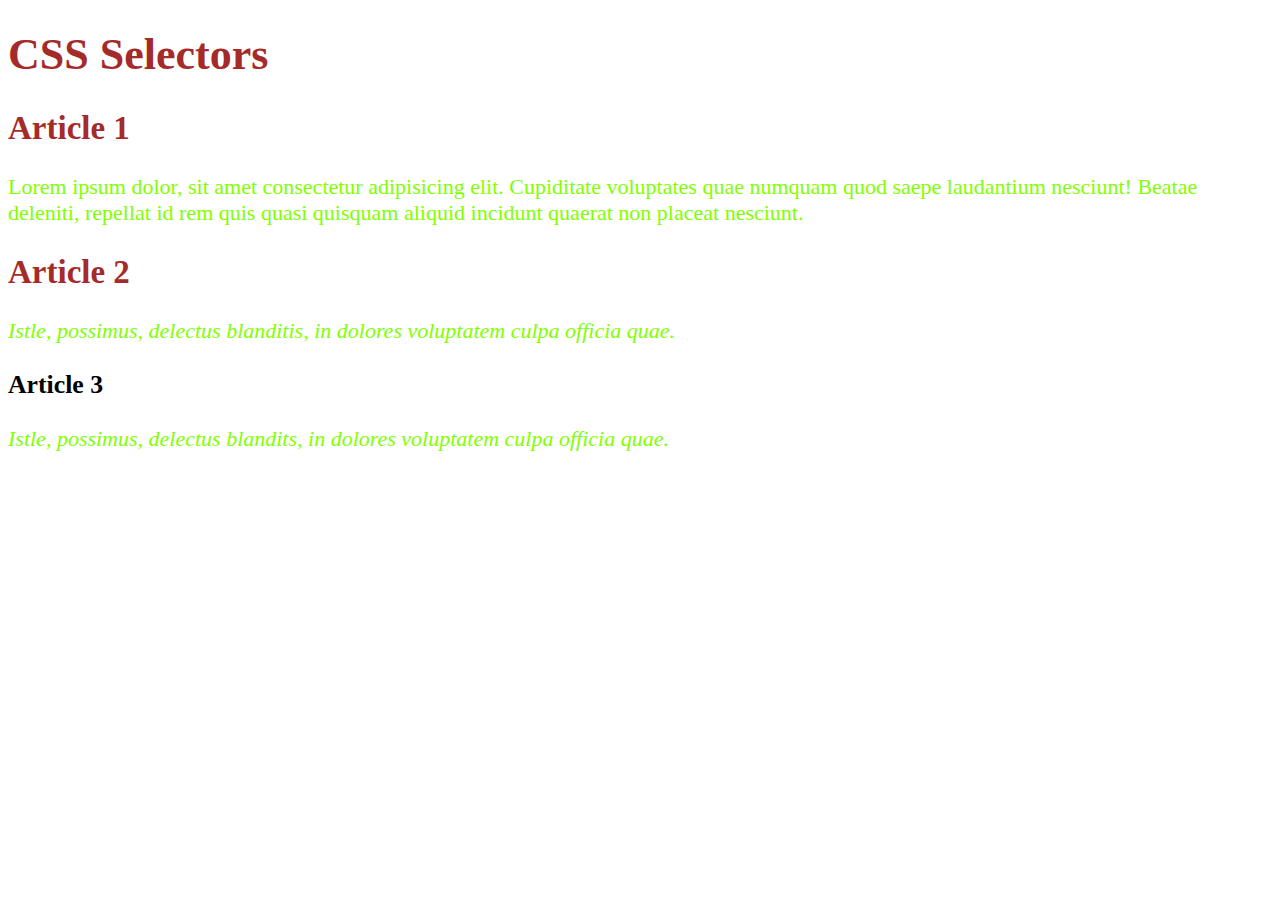
<file: 02_lesson/index.html>
<!DOCTYPE html>
<html lang="en">
<head>
    <meta charset="UTF-8">
    <meta http-equiv="X-UA-Compatible" content="IE=edge">
    <meta name="viewport" content="width=device-width, initial-scale=1.0">
    <title>Document</title>
    <link rel="stylesheet" href="css/style.css">
</head>
<body>
    

<header>
    <h1>CSS Selectors</h1>
</header>
<main>
    <article>
        <h2>Article 1</h2>
        <p>Lorem ipsum dolor, sit amet consectetur adipisicing elit. Cupiditate voluptates quae numquam quod saepe laudantium nesciunt! Beatae deleniti, repellat id rem quis quasi quisquam aliquid incidunt quaerat non placeat nesciunt.</p>
    </article>

    <article>
        <h2>Article 2</h2>
        <p id="second" class="gray">Istle, possimus, delectus blanditis, in dolores voluptatem culpa officia quae.</p>
        </article>

        <article>
            <h3>Article 3</h3>
            <p id="second" class="gray">Istle, possimus, delectus blandits, in dolores voluptatem culpa officia quae.</p>
        </article>
</main>
</body>
</html>
</file>
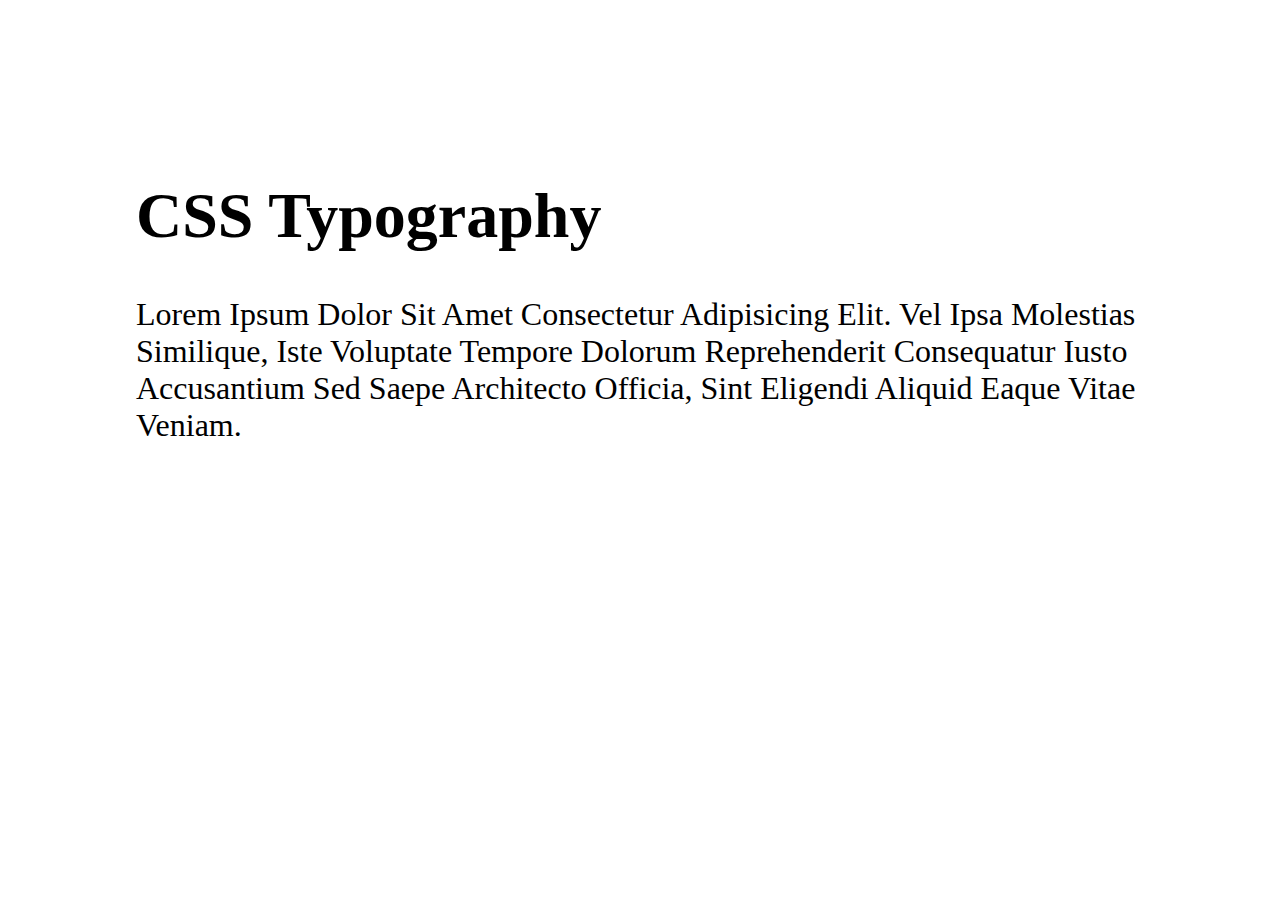
<file: 06_lesson/index.html>
<!DOCTYPE html>
<html lang="en">
<head>
    <meta charset="UTF-8">
    <meta http-equiv="X-UA-Compatible" content="IE=edge">
    <meta name="viewport" content="width=device-width, initial-scale=1.0">
    <title>Document</title>
    <link rel="preconnect" href="https://fonts.googleapis.com">
<link rel="preconnect" href="https://fonts.gstatic.com" crossorigin>
<link href="https://fonts.googleapis.com/css2?family=Roboto&display=swap" rel="stylesheet">
<link rel="stylesheet" href="CSS/style.css">
</head>

  <body>
   <header>
    <h1>CSS Typography</h1>
   </header>
   <main>
    <p>Lorem ipsum dolor sit amet consectetur adipisicing elit. Vel ipsa molestias similique, iste voluptate tempore dolorum reprehenderit consequatur iusto accusantium sed saepe architecto officia, sint eligendi aliquid eaque vitae veniam.</p>

    <!--    
           <form>
        <label for="name">Name:</label> 
        <input id="name" type="text" placeholder="Your name" />
        <button>Submit</button>
    </form> -->
   </main>
</body>

</html>
</file>
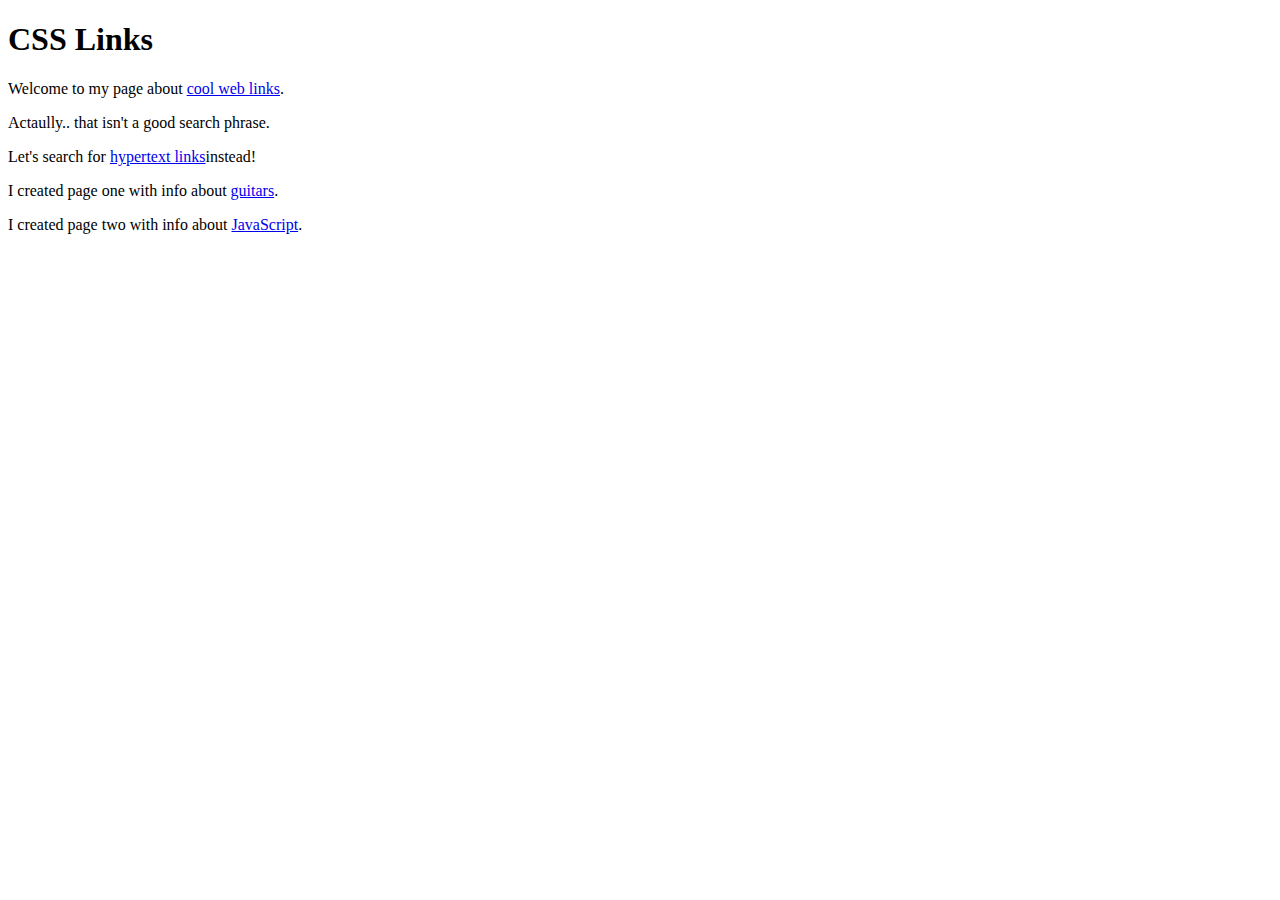
<file: 07_lesson/index.html>
<!DOCTYPE html>
<html lang="en">
<head>
    <meta charset="UTF-8">
    <meta http-equiv="X-UA-Compatible" content="IE=edge">
    <meta name="viewport" content="width=device-width, initial-scale=1.0">
    <title>Document</title>
</head>
<body>
 
    
<body>
    <header>
        <h1>CSS Links</h1>
    </header>
    <main>
        <P>Welcome to my page about <a href="https://www.google.com/search?q=+web+links">cool web links</a>.</P>

        <P>Actaully.. that isn&apos;t a good search phrase.</P>

        <P>Let's search for <a href="https://www.google.com/search?q=hypertext+links">hypertext links</a>instead!</P>

        <P>I created page one with info about <a href="one.html">guitars</a>.</P>

        <P>I created page two with info about <a href="two.html">JavaScript</a>.</P>
    </main>
</body>
</html>
</file>
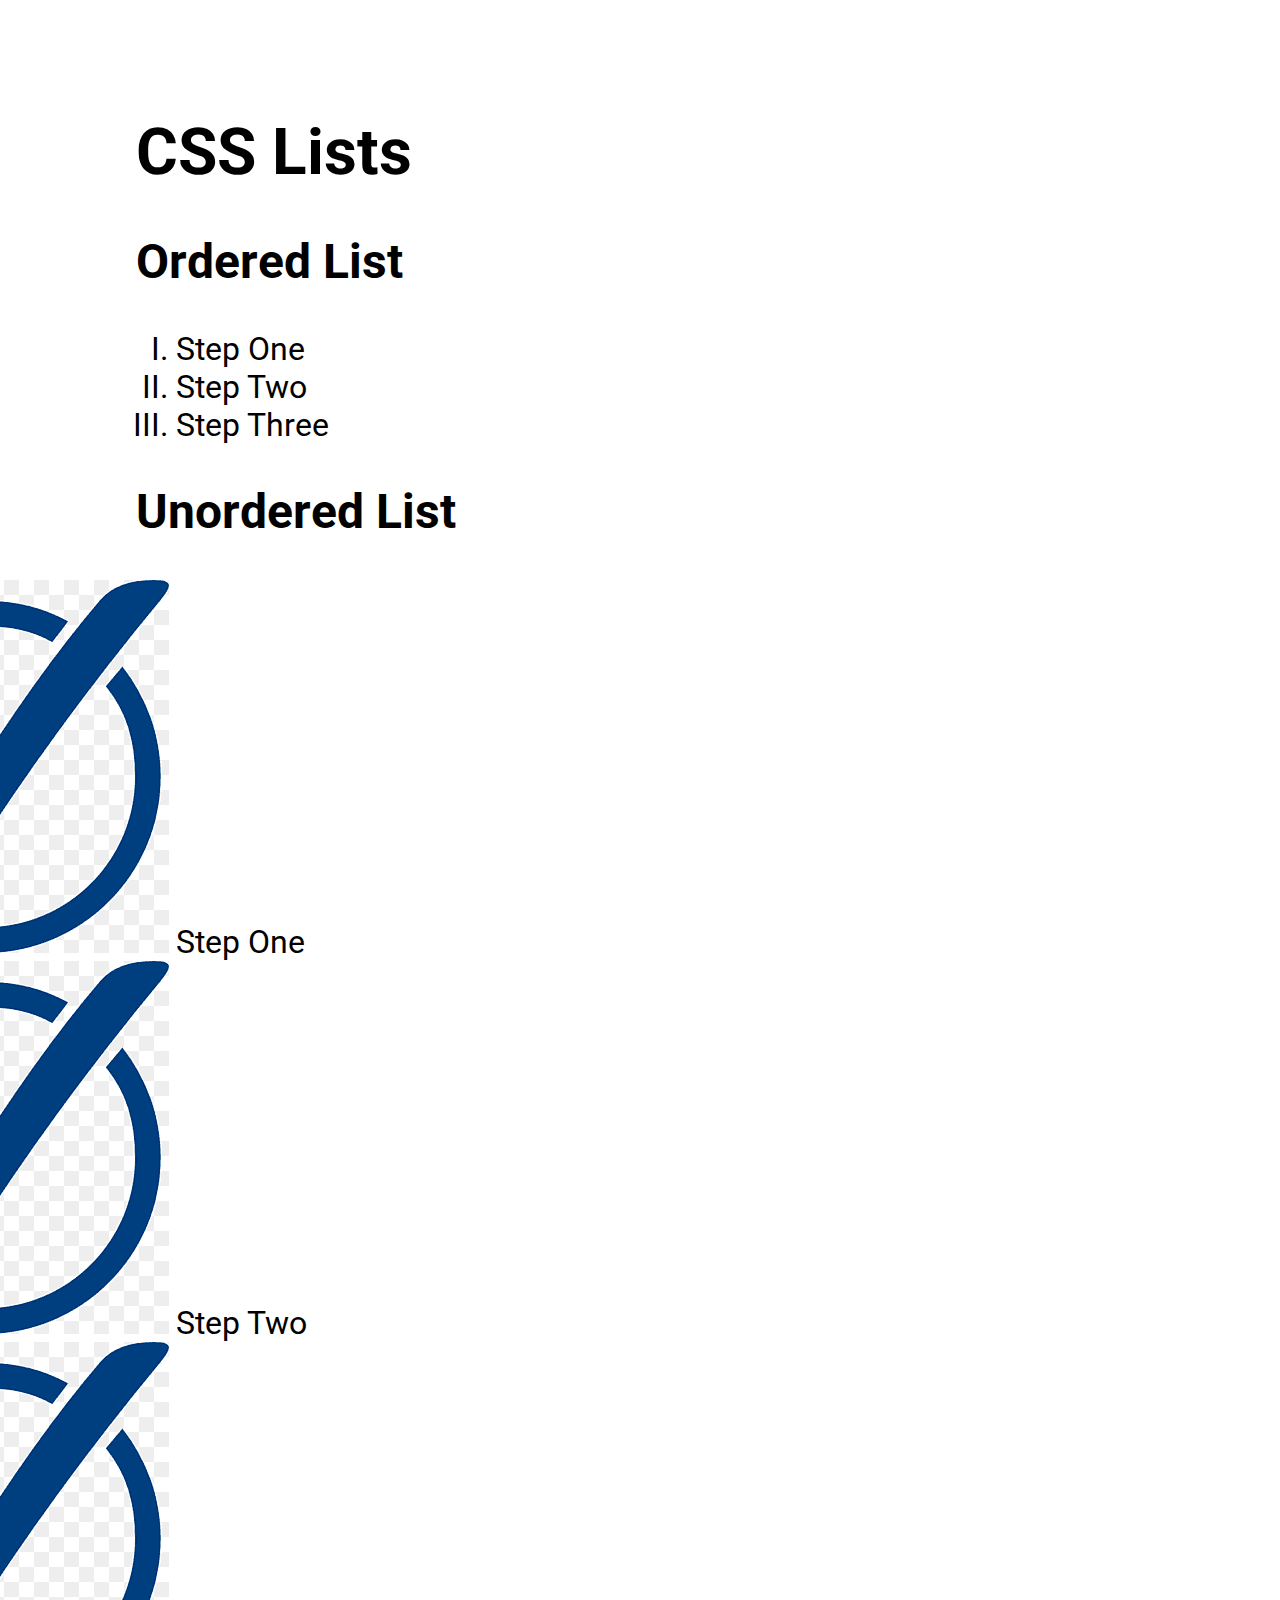
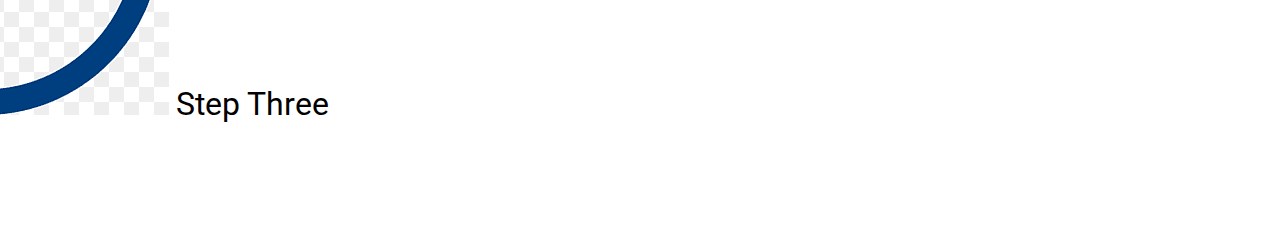
<file: 08_lesson/index.html>
<!DOCTYPE html>
<html lang="en">
<head>
    <meta charset="UTF-8">
    <meta http-equiv="X-UA-Compatible" content="IE=edge">
    <meta name="viewport" content="width=device-width, initial-scale=1.0">
    <title>Document</title>
    <link rel="stylesheet" href="CSS/style.css">
</head>
<body>
   <header>
    <h1>CSS Lists</h1>
   </header> 
   <main>
    <article>
        <h2>Ordered List</h2>
        <ol>
            <li>Step One</li>
            <li>Step Two</li>
            <li>Step Three</li>
        </ol>
    </article>
    <article>
        <h2>Unordered List</h2>
        <ul>
            <li>Step One</li>
            <li>Step Two</li>
            <li>Step Three</li>
        </ul>
    </article>
   </main>
</body>
</html>
</file>
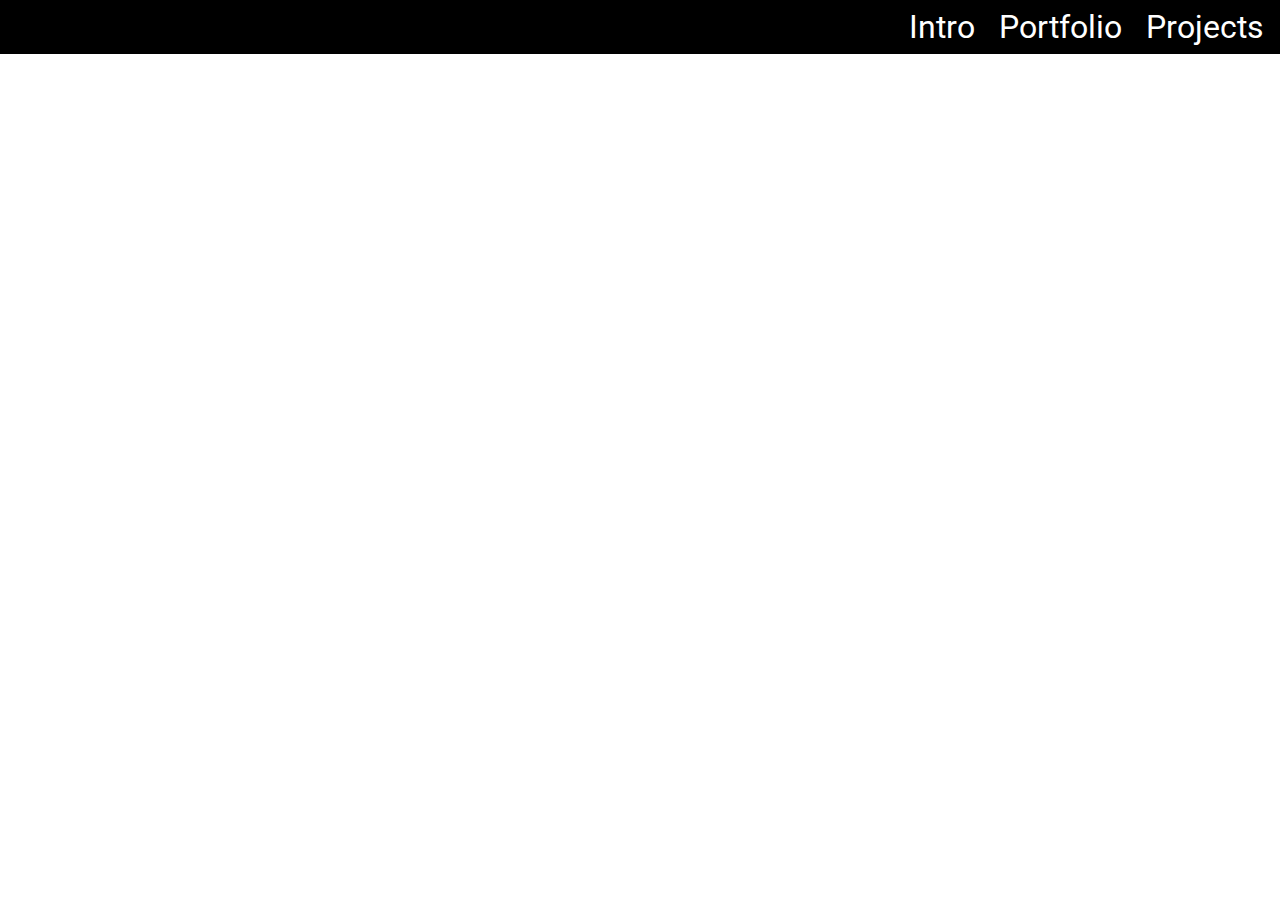
<file: 10_lesson/index.html>
<!DOCTYPE html>
<html lang="en">

<head>
    <meta charset="UTF-8">
    <meta http-equiv="X-UA-Compatible" content="IE=edge">
    <meta name="viewport" content="width=device-width, initial-scale=1.0">
    <title>CSS Display</title>
    <link rel="stylesheet" href="style.css">
</head>

<body>
    <main>
      <!--   <p>This is a paragraph.</p>
        <p>This is <span class="opposite">another</span> paragraph.</p>
 -->
        <nav>
            <ul>
                <li><a href="#">Intro</a></li>
                <li><a href="#">Portfolio</a></li>
                <li><a href="#">Projects</a></li>
            </ul>
        </nav>
        
    </main>
</body>

</html>
</file>
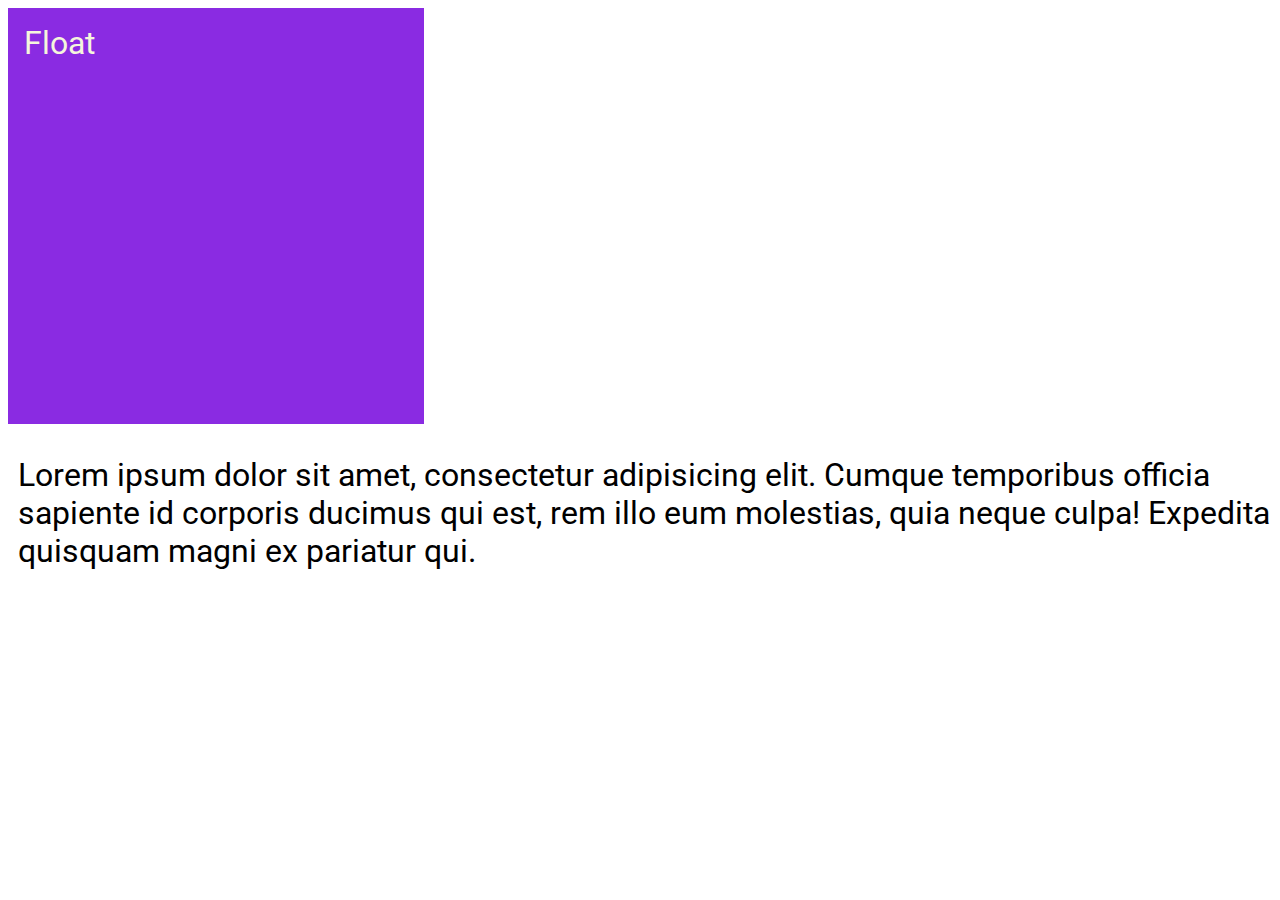
<file: 11_lesson/index.html>
<!DOCTYPE html>
<html lang="en">
<head>
    <meta charset="UTF-8">
    <meta http-equiv="X-UA-Compatible" content="IE=edge">
    <meta name="viewport" content="width=device-width, initial-scale=1.0">
    <title>CSS Floats</title>
    <link rel="stylesheet" href="CSS/style.css">
</head>
<body>
    <div class="block">Float</div>
    <P>Lorem ipsum dolor sit amet, consectetur adipisicing elit. Cumque temporibus officia sapiente id corporis ducimus qui est, rem illo eum molestias, quia neque culpa! Expedita quisquam magni ex pariatur qui.</P>
</body>
</html>
</file>
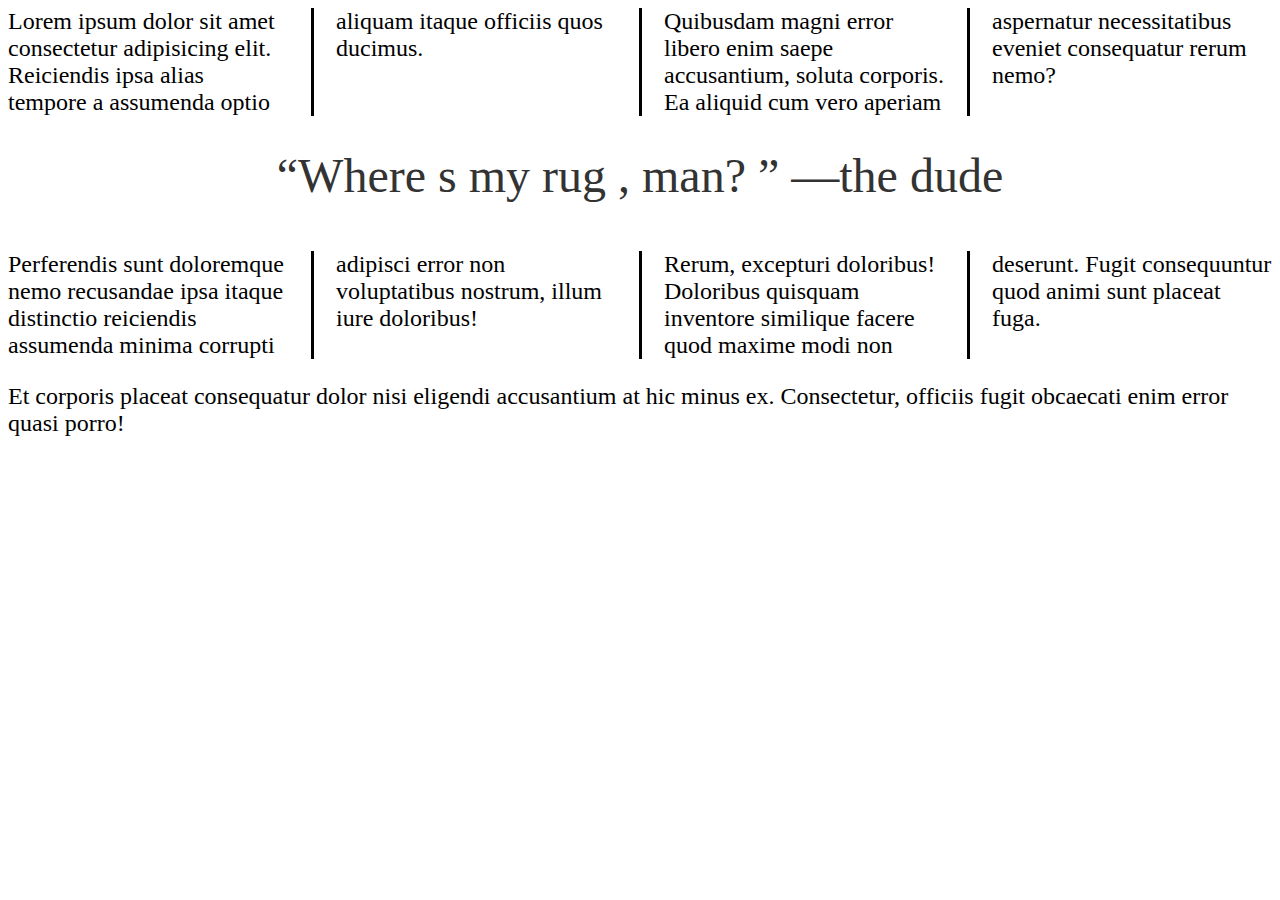
<file: 12_lesson/index.html>
<!DOCTYPE html>
<html lang="en">
<head>
    <meta charset="UTF-8">
    <meta http-equiv="X-UA-Compatible" content="IE=edge">
    <meta name="viewport" content="width=device-width, initial-scale=1.0">
    <title>Document</title>
    <link rel="stylesheet" href="style.css">
</head>
<body>
    <section class="columns">
    <p>Lorem ipsum dolor sit amet consectetur adipisicing elit. Reiciendis ipsa alias tempore a assumenda optio aliquam itaque officiis quos ducimus.</p>
    <p>Quibusdam magni error libero enim saepe accusantium, soluta corporis. Ea aliquid cum vero aperiam aspernatur necessitatibus eveniet consequatur rerum nemo?</p>
    <!-- <h2>Next topic</h2> -->
    <p class="quote">&#8220;Where s my rug , man? &#8221;<span> &#8212;the dude</span></p>
    <p>Perferendis sunt doloremque nemo recusandae ipsa itaque distinctio reiciendis assumenda minima corrupti adipisci error non voluptatibus nostrum, illum iure doloribus!</p>
    <p>Rerum, excepturi doloribus! Doloribus quisquam inventore similique facere quod maxime modi non deserunt. Fugit consequuntur quod animi sunt placeat fuga.</p>
</section>
    <p>Et corporis placeat consequatur dolor nisi eligendi accusantium at hic minus ex. Consectetur, officiis fugit obcaecati enim error quasi porro!</p>
</body>
</html>
</file>
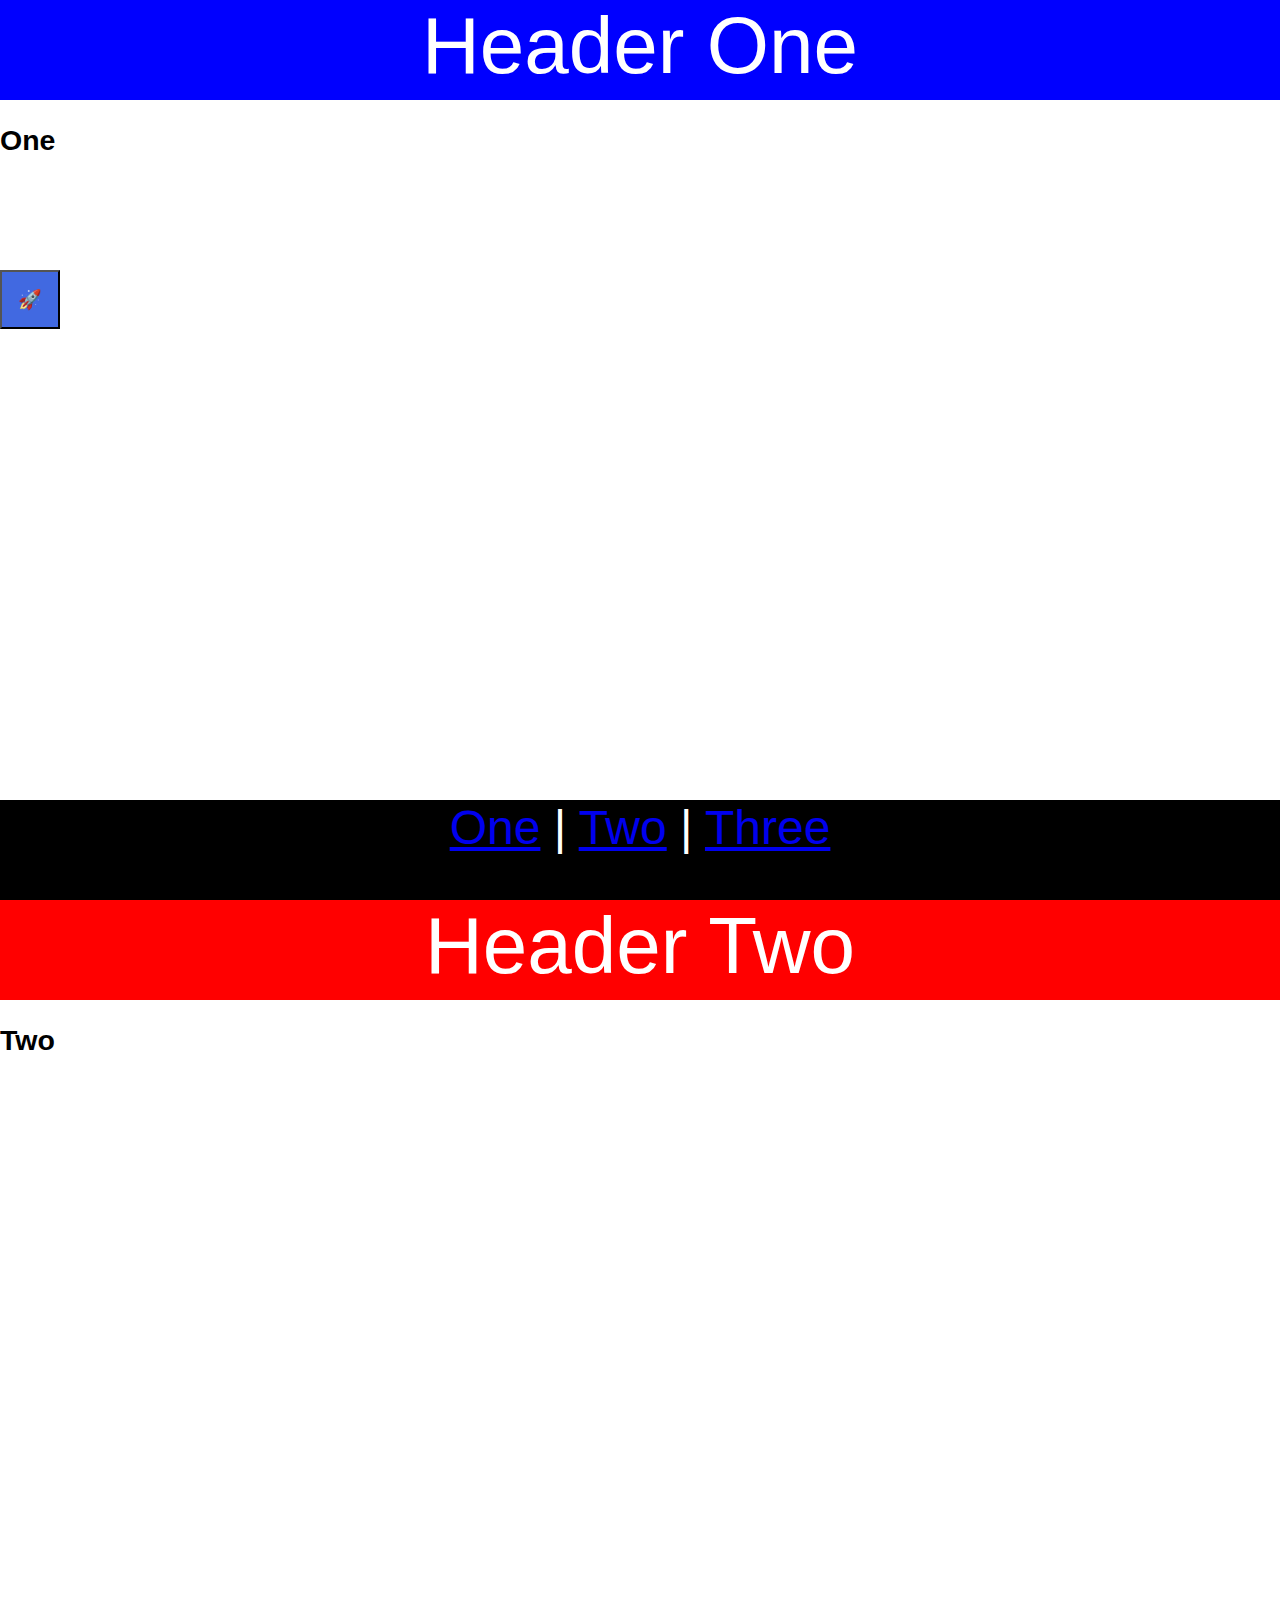
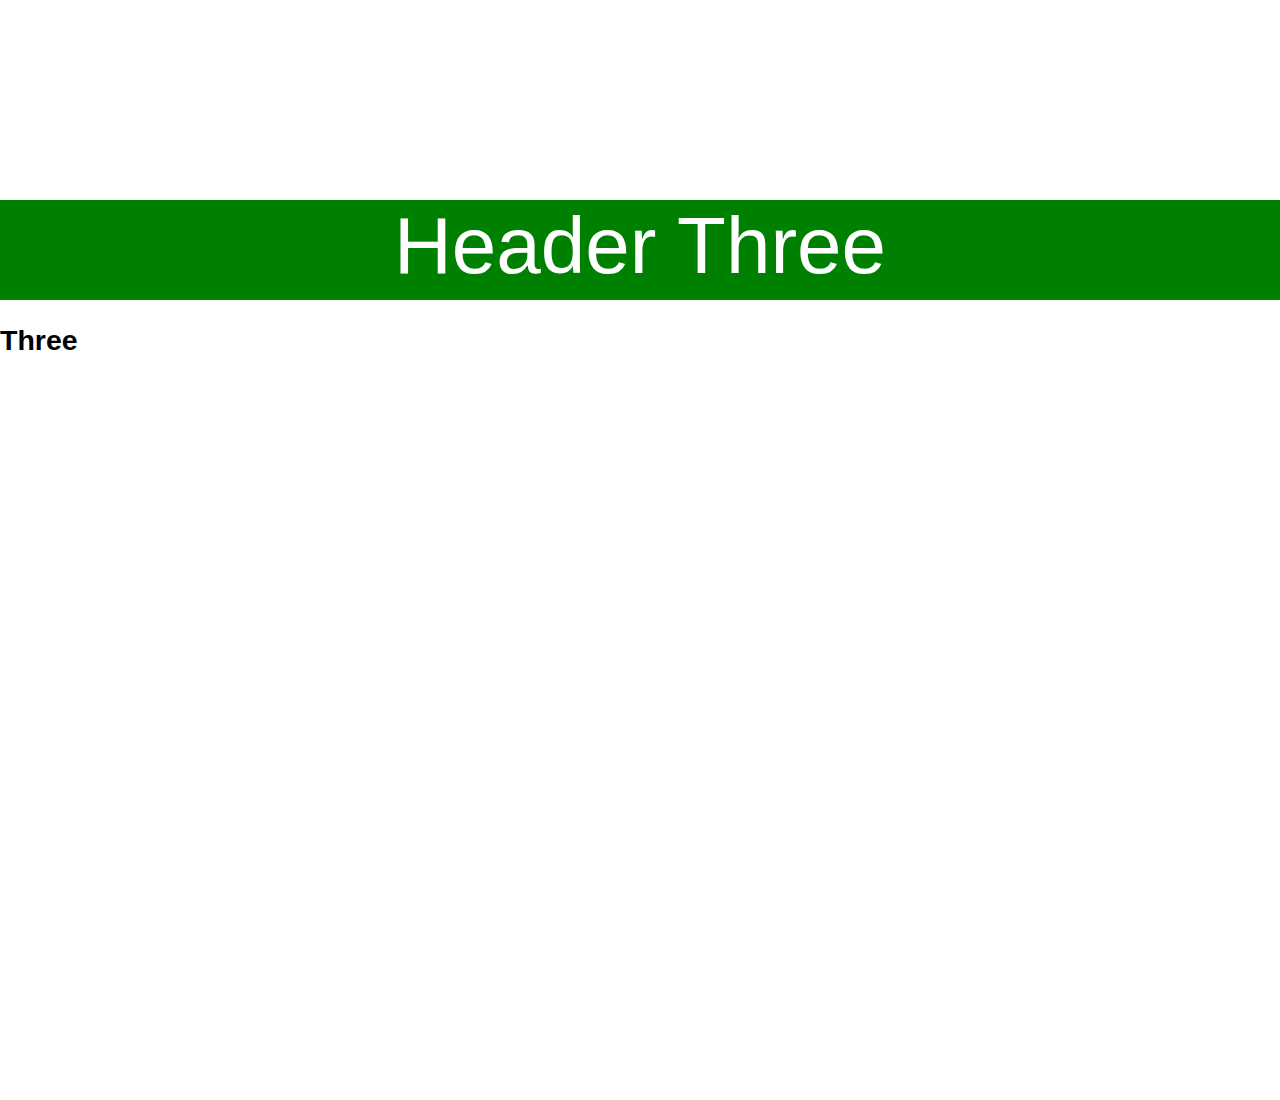
<file: 13_lesson/index.html>
<!DOCTYPE html>
<html lang="en">
<head>
    <meta charset="UTF-8">
    <meta http-equiv="X-UA-Compatible" content="IE=edge">
    <meta name="viewport" content="width=device-width, initial-scale=1.0">
    <title>css position</title>
    <link rel="stylesheet" href="style.css">
</head>
<body>
    <!-- <div class="outside-container">
        <div class="inner-container">
            <div class="box absolute">
                <p>Absolute</p>
            </div>
            <div class="box relative">
                <p>Relative</p>
            </div>
            <div class="box fixed">
                <p>fixed</p>
            </div>
            <div class="box sticky">
                <p>Sticky</p>
            </div>
        </div>
    </div> -->
    <button class="social">🚀</button>
    <section id="one">
        <header class="blue">Header One</header>
        <h2>One</h2>
    </section>
    <section id="two">
        <header class="red">Header Two</header>
        <h2>Two</h2>
    </section>
    <section id="three">
        <header class="green">Header Three</header>
        <h2>Three</h2>
    </section>
    <footer>
        <a href="#one">One</a> | 
        <a href="#two">Two</a> | 
        <a href="#three">Three</a>
    </footer>
</body>
</html>
</file>
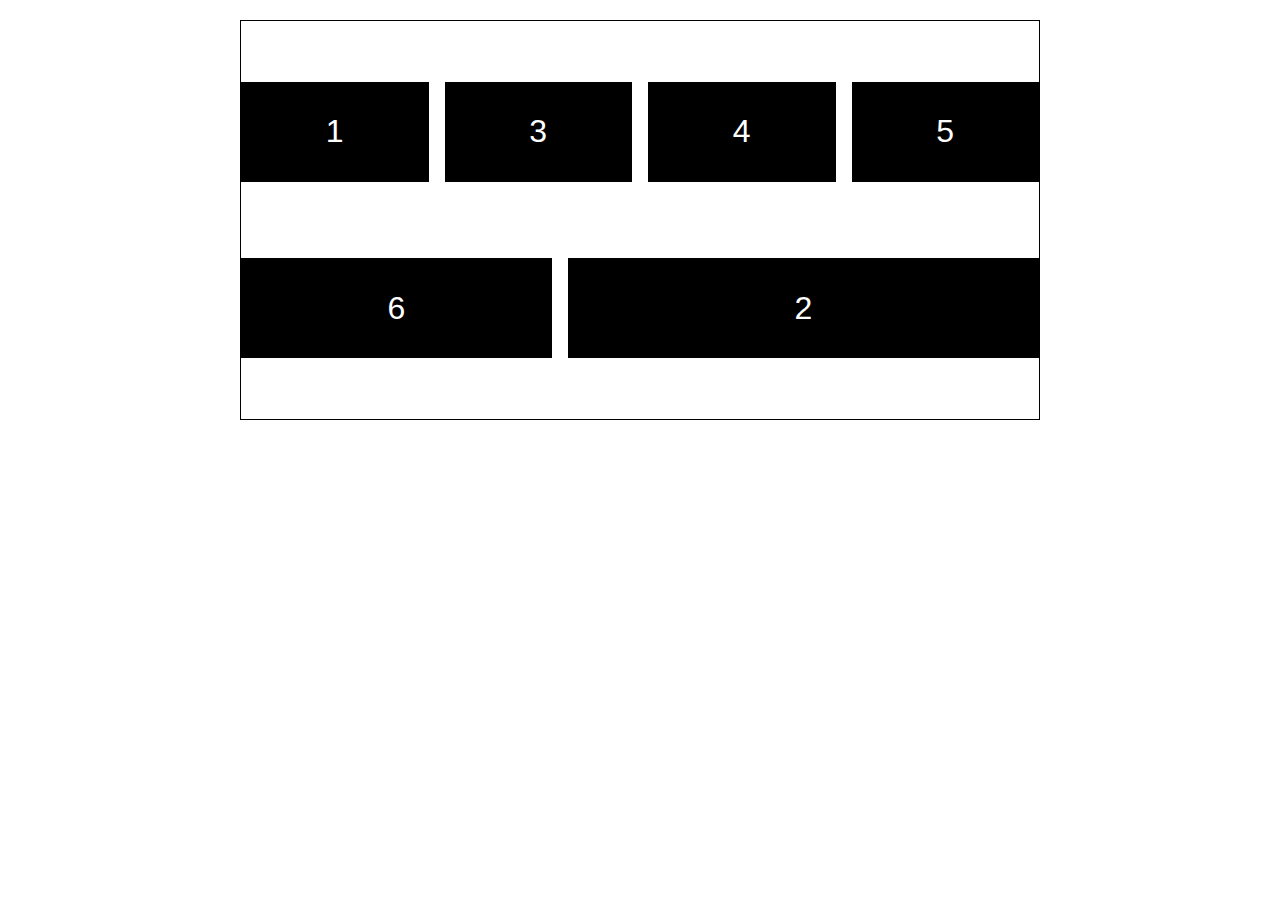
<file: 14_lesson/index.html>
<!DOCTYPE html>
<html lang="en">

<head>
    <meta charset="UTF-8">
    <meta http-equiv="X-UA-Compatible" content="IE=edge">
    <meta name="viewport" content="width=device-width, initial-scale=1.0">
    <title>CSS Flexbox</title>
    <link rel="stylesheet" href="style.css">
</head>

<body>
   <main class="container">
        <div class="box">1</div>
        <div class="box">2</div>
        <div class="box">3</div>
        <div class="box">4</div>
        <div class="box">5</div>
        <div class="box">6</div>
   </main>
</body>

</html>
</file>
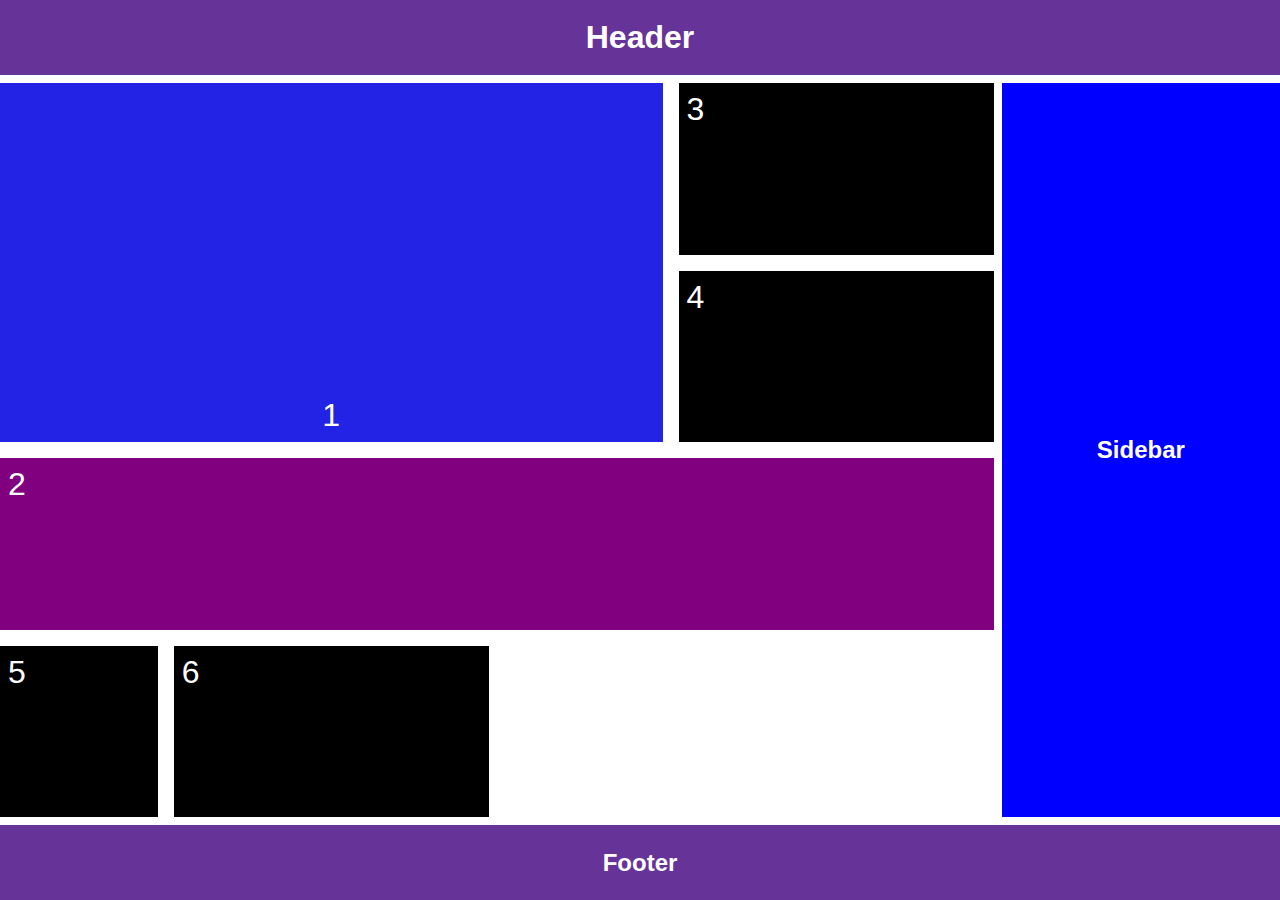
<file: 15_lesson/index.html>
<!DOCTYPE html>
<html lang="en">

<head>
    <meta charset="UTF-8">
    <meta http-equiv="X-UA-Compatible" content="IE=edge">
    <meta name="viewport" content="width=device-width, initial-scale=1.0">
    <title>CSS Grid</title>
    <link rel="stylesheet" href="style.css">
</head>

<body>
    <header class="header el">
        <h1>Header</h1>
    </header>
    <main class="container">
        <div class="box">1</div>
        <div class="box">2</div>
        <div class="box">3</div>
        <div class="box">4</div>
        <div class="box">5</div>
        <div class="box">6</div>
    </main>
    <aside class="sidebar el">
        <h2>Sidebar</h2>
    </aside>
    <footer class="footer el">
        <h2>Footer</h2>
    </footer>
</body>

</html>
</file>
<file: 02_lesson/css/style.css>
body {
    font-size: 22PX;
}

h1, h2 {
    color: brown;
}

P {
    color: chartreuse;
}


.edda {
    color: gray;
}

#second {
    font-style: italic;
}
</file>
<file: 06_lesson/CSS/style.css>
@import url('https://fonts.googleapis.com/css2?family=Roboto&display=swap');
/*

Typography is the way that text
is arranged and presented.

*/

body {
    padding: 10%;
    font-size: 2rem;
    font-family: font-family: 'Roboto', sans-serif;
}

 /*
 input, button {
    font: inherit;
} */

P {
    text-transform: capitalize;
    word-spacing: 1.vmax;
}
</file>
<file: 08_lesson/CSS/style.css>
@import url('https://fonts.googleapis.com/css2?family=Roboto&display=swap');

body {
    padding: 5% 10%;
    font-size: 2rem;
    font-family: 'Roboto', sans-serif;
}

ol {
    list-style: upper-roman;
}

ul {
    list-style-image: url("../img/checkmark.png");
    width: 400*267
}
</file>
<file: 10_lesson/style.css>
@import url("https://fonts.googleapis.com/css2?family=Roboto&display=swap");

body {
    margin: 0;
  font-size: 2rem;
  padding: 0;
  box-sizing: border-box;
  font-family: "Roboto", sans-serif;
}
/* p{
    background-color: lightgrey;
    
}
.opposite{
    display: inline-block;
    margin-top: 100px;
    background-color: #333;
    color: whitesmoke;
    padding: 4rem;
    height: 200px;
} */
ul{
    list-style-type: none;
    padding: 0.5rem;
    text-align: right;
    background: #000;
    margin: 0;
}
li{
    display: inline-block;
    margin-inline: 0.5rem;
}
li a{
    color: white;
    text-decoration: none;

}
li a:hover,
li a:focus{
    text-decoration: underline;
}
</file>
<file: 11_lesson/CSS/style.css>
@import url('https://fonts.googleapis.com/css2?family=Roboto&display=swap');

body {
    font-size: 2rem;
    font-family: "Roboto", sans-serif;
}

.block {
    width: 30vw;
    height: 30vw;
    background-color: blueviolet;
    color: beige;
    padding: 1rem;
}
.left {
    float: left;
}

P {
    margin-left: 10px;
}
</file>
<file: 12_lesson/style.css>
@import url('https://fonts.googleapis.com/css2?family=Source+Sans+Pro:ital,wght@1,300&display=swap');
body{
    font-family: "Roboto" sans-serif;
    font-size: 1.5rem;
}
.columns{
    /* column-count: 4;
    column-width: 250px; */
    columns: 4 250px;
    column-rule: 3px solid black;
    column-gap: 3rem;
    
}
.columns p{
    margin-top: 0;

}
.columns  h2{
    margin-top: 0;
    color: white;
    padding: 1rem;
    background: #333;
    break-inside: avoid;
    
}
.columns .quote{
    margin-top: 2rem;
    font-size: 3rem;
    text-align: center;
    color: #333;
    column-span: all;
    
}
</file>
<file: 13_lesson/style.css>
@import url('https://fonts.googleapis.com/css2?family=Source+Sans+Pro:ital,wght@1,300&display=swap');
body{
    font-family: "Robboto",sans-serif;
    font-size: 19px;
    box-sizing: border-box;
    margin: 0;
    padding: 0;
}
.outside-container{
    border: 3px dashed #000;
    width: 75vw;
    height: 85vh;
    margin: 40px auto;
    position: relative;
    
}
.inner-container{
    border: 2px solid  blue;
    width: 40vw;
    height: 50vh;
    margin: 200px auto;
    
}
.box {
    width: 150px;
    height: 150px;
    color: #fff;
    padding: 1rem;
  }
  .absolute {
    background-color: #00f;
    position: absolute;
    top: 0;
    left: -10000px ;
    z-index: 1;
  }
  .relative{
    background-color: red;
    position: relative;
    top: 300px;
    left: 100px;
  }
  .fixed{
    background-color: green;
    position: fixed;
    top: 100px;
  }
  .sticky{
    background-color: black;
    position: sticky;
    top: 0;
  }

html{
  scroll-behavior: smooth;
}
section{
  height: 100vh;

  }
  .blue{
    background-color: #00f;

  }
  .red{
    background-color: red;
    
  }
  .green{
    background-color: green;
  }
  header,footer{
    color: white;
    text-align: center;
    height: 100px;
    

  }
  header{
    position: sticky;
    top: 0;
    font-size: 5rem;
  }
  footer{
    background-color: #000;
    position: fixed;
    bottom: 0;
   width: 100%;
   font-size: 3rem;
  }

  a:visited{
    color: #fff;
  }
  .social{
    background-color: royalblue;
    color: #fff;
    font-size: inherit;
    padding: 1rem;
    position: fixed;
    top: 30%;
    left: 0;
    z-index: 1;
  }
</file>
<file: 14_lesson/style.css>
@import url('https://fonts.googleapis.com/css2?family=Source+Sans+Pro:ital,wght@1,300&display=swap');

* {
  margin: 0;
  padding: 0;
  box-sizing: border-box;
}

body {
  font-family: "Roboto", sans-serif;
  min-height: 100vh;
  padding: 20px;
}

.container {
  max-width: 800px;
  min-height: 400px;
  margin-inline: auto;
  border: 1px solid #000;
  display: flex;
  gap: 1rem;
  justify-content: center;
  align-items: center;
  flex-flow: row wrap;
  align-content: space-evenly;
  
} 

.box {
  /* min-width: 100px; */
  height: 100px;
  background-color: #000;
  color: #fff;
  font-size: 2rem;
  padding: 0.5rem;

  display: flex;
  justify-content: center; 
  align-items: center;
/* flex basis is same as width*/
  flex: 1 1 150px;
}

.box:nth-child(2) {
  flex: 2 2 150px;
  order: 1;
}
</file>
<file: 15_lesson/style.css>
@import url('https://fonts.googleapis.com/css2?family=Source+Sans+Pro:ital,wght@1,300&display=swap');
* {
    margin: 0;
    padding: 0;
    box-sizing: border-box;
  }
  
  body {
    font-family: "Roboto", sans-serif;
    min-height: 100vh;
    display: grid;
    grid-template-columns: repeat(9, 1fr );
    grid-template-rows: 75px auto 75px;
    grid-template-areas: 
    "hd hd hd hd hd hd hd hd hd" 
    "mn mn mn mn mn mn mn sb sb"
    "ft ft ft ft ft ft ft ft ft";
    gap: 0.5rem;
  }
  .el {
    background-color: rebeccapurple;
    color: #fff;
    display: grid;
    place-content: center;
  }
  .header {
    grid-area: hd;
  }
  
  .sidebar {
    grid-area: sb;
    background-color: #00f;
  }
  
  .footer {
    grid-area: ft;
  }
  .container {
    grid-area: mn;
    min-height: 400px;
    display: grid;
    grid-template-columns: repeat(2, 1fr 2fr);
    grid-auto-rows: minmax(150px, auto);
    gap: 1rem;
  }
  
.box {
    background-color: #000;
    color: #fff;
    font-size: 2rem;
    padding: 0.5rem;

}
.box:first-child{
    background-color: rgb(35, 35, 230);
    grid-row: 1/3;
    grid-column: 1/4;
    display: grid;
    align-items: center;
    justify-content: center;
    place-content: end center;
}
.box:nth-child(2){

    background-color: purple;
    grid-column: 1/5;
    grid-row: 3/4;
}
</file>
